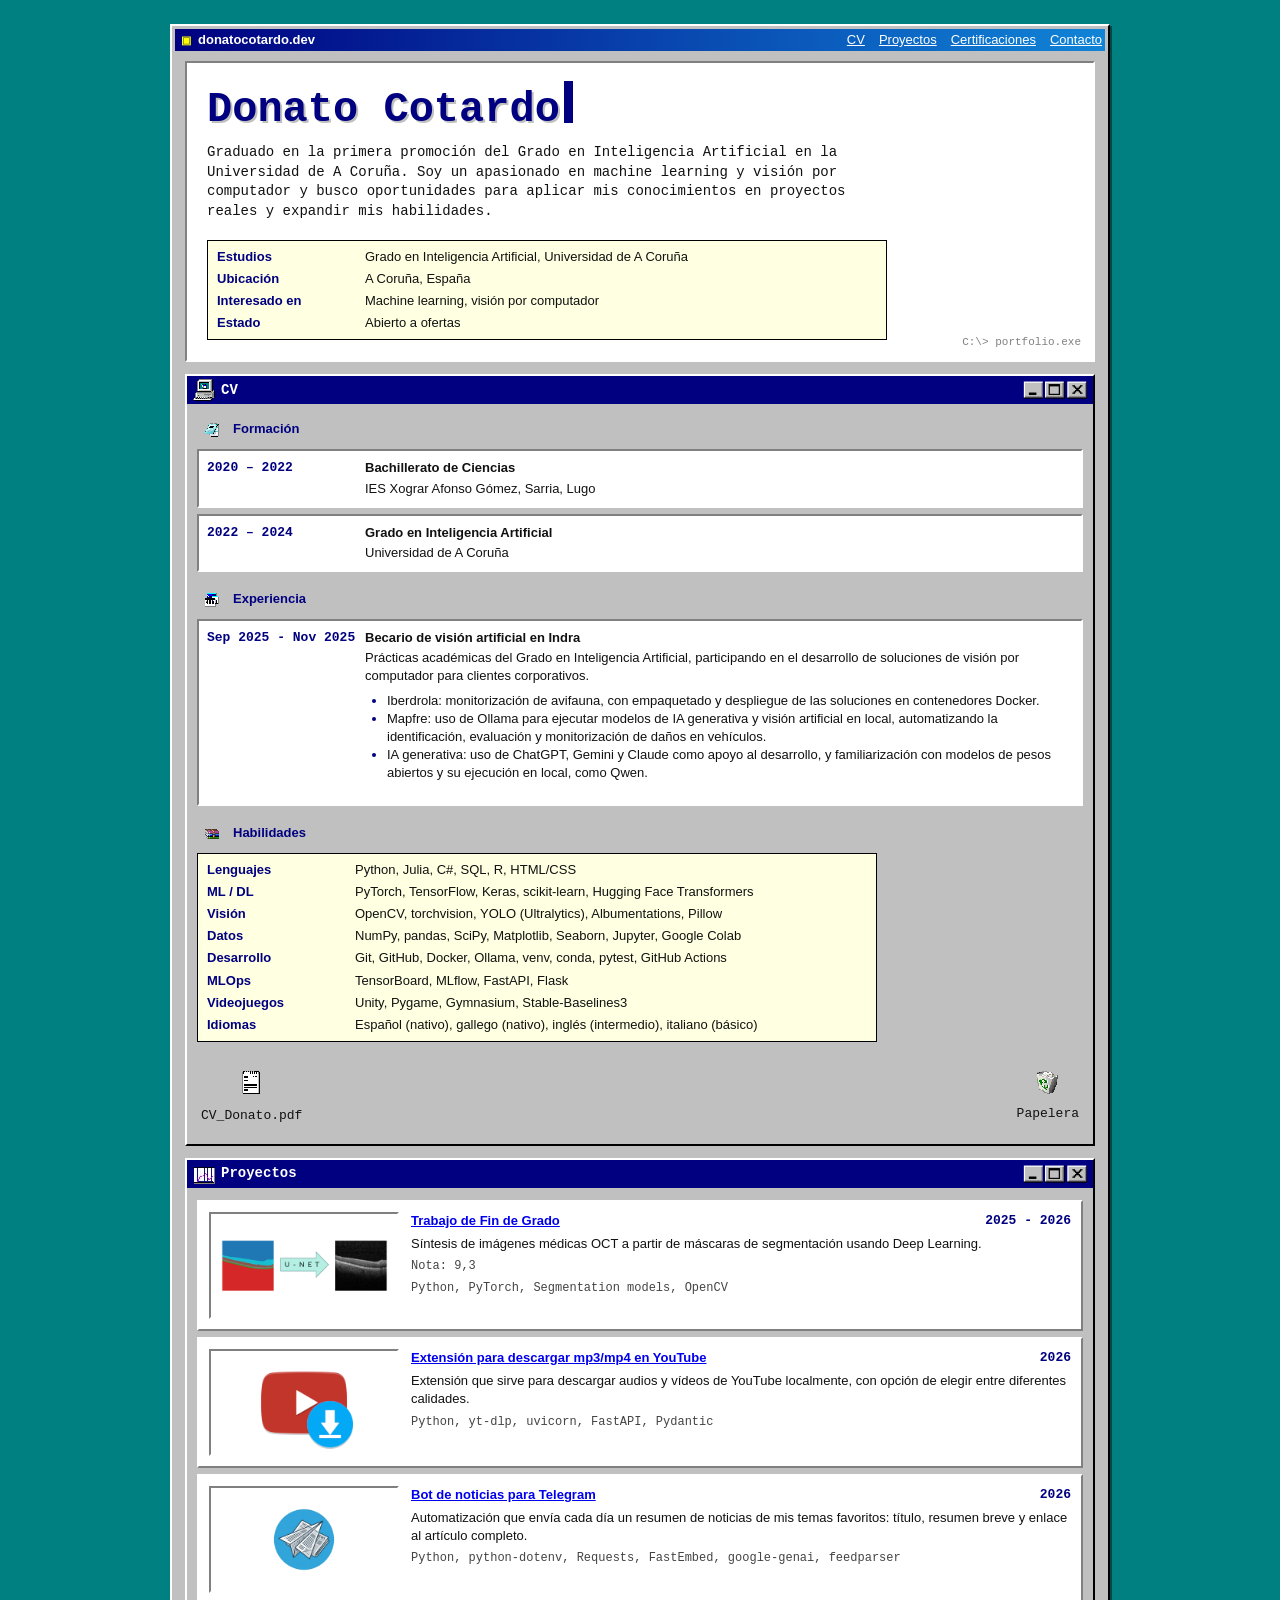
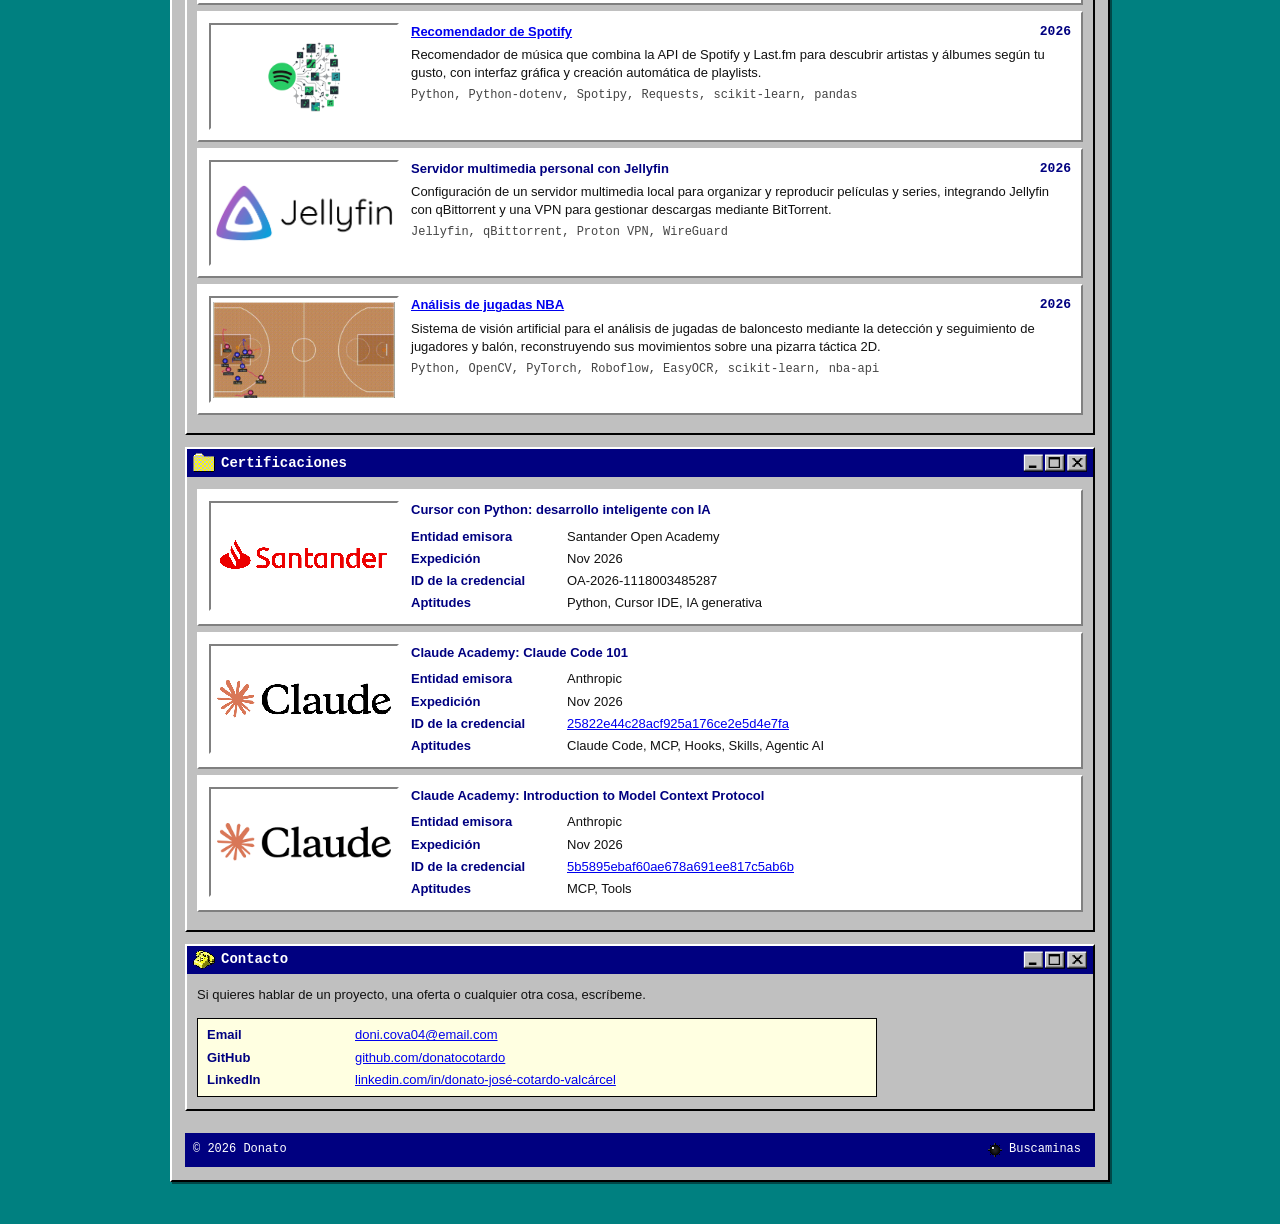
<file: index.html>
<!DOCTYPE html>
<html lang="es">
<head>
  <meta charset="utf-8">
  <meta name="viewport" content="width=device-width, initial-scale=1">
  <title>Donato José Cotardo Valcárcel — Ingeniería y proyectos</title>
  <meta name="description" content="Web personal de Donato José Cotardo Valcárcel: CV, proyectos personales y trabajo de fin de grado.">
  <link rel="preconnect" href="https://fonts.googleapis.com">
  <link rel="preconnect" href="https://fonts.gstatic.com" crossorigin>
  <link href="https://fonts.googleapis.com/css2?family=IBM+Plex+Mono:wght@400;500;600&display=swap" rel="stylesheet">
  <link rel="stylesheet" href="style.css?v=20261125">
</head>
<body>
<div class="page">

  <div class="top">
    <span>donatocotardo.dev</span>
    <nav aria-label="Principal">
      <a href="#cv">CV</a>
      <a href="#proyectos">Proyectos</a>
      <a href="#certificaciones">Certificaciones</a>
      <a href="#contacto">Contacto</a>
    </nav>
  </div>

  <main>
    <div class="hero">
      <h1>Donato Cotardo<span class="cursor" aria-hidden="true"></span></h1>
      <p class="lead">Graduado en la primera promoción del Grado en Inteligencia Artificial en la Universidad de A Coruña. Soy un apasionado en machine learning y visión por computador y busco oportunidades para aplicar mis conocimientos en proyectos reales y expandir mis habilidades.</p>
      <dl class="spec">
        <div><dt>Estudios</dt><dd>Grado en Inteligencia Artificial, Universidad de A Coruña</dd></div>
        <div><dt>Ubicación</dt><dd>A Coruña, España</dd></div>
        <div><dt>Interesado en</dt><dd>Machine learning, visión por computador</dd></div>
        <div><dt>Estado</dt><dd>Abierto a ofertas</dd></div>
      </dl>
    </div>

    <section id="cv">
      <h2>
        <span class="section-title"><img class="section-icon" src="images/pc.png" alt="" aria-hidden="true">CV</span>
        <span class="window-controls" aria-label="Controles de ventana">
          <button class="window-button minimize-button" type="button" aria-label="Minimizar CV"></button>
          <button class="window-button restore-button" type="button" aria-label="Restaurar CV"></button>
          <button class="window-button close-button" type="button" aria-label="Cerrar CV"></button>
        </span>
      </h2>
      <div class="body">
        <div>
          <h3 class="group-title"><img class="inline-icon" src="images/bloc.png" alt="" aria-hidden="true">Formación</h3>
          <div class="entry">
            <time>2020 – 2022</time>
            <div><strong>Bachillerato de Ciencias</strong><p>IES Xograr Afonso Gómez, Sarria, Lugo</p></div>
          </div>
          <div class="entry">
            <time>2022 – 2024</time>
            <div><strong>Grado en Inteligencia Artificial</strong><p>Universidad de A Coruña</p></div>
          </div>
        </div>

        <div>
          <h3 class="group-title"><img class="inline-icon" src="images/exp.png" alt="" aria-hidden="true">Experiencia</h3>
          <div class="entry">
            <time>Sep 2025 - Nov 2025</time>
            <div><strong>Becario de visión artificial en Indra</strong>
            <p>Prácticas académicas del Grado en Inteligencia Artificial, participando en el desarrollo de soluciones de visión por computador para clientes corporativos.</p>
              <ul>
                <li>Iberdrola: monitorización de avifauna, con empaquetado y despliegue de las soluciones en contenedores Docker.</li>
                <li>Mapfre: uso de Ollama para ejecutar modelos de IA generativa y visión artificial en local, automatizando la identificación, evaluación y monitorización de daños en vehículos.</li>
                <li>IA generativa: uso de ChatGPT, Gemini y Claude como apoyo al desarrollo, y familiarización con modelos de pesos abiertos y su ejecución en local, como Qwen.</li>
              </ul>
            </div>
          </div>
        </div>


        <div>
          <h3 class="group-title"><img class="inline-icon" src="images/winrar.png" alt="" aria-hidden="true">Habilidades</h3>
          <dl class="spec">
            <div><dt>Lenguajes</dt><dd>Python, Julia, C#, SQL, R, HTML/CSS</dd></div>
            <div><dt>ML / DL</dt><dd>PyTorch, TensorFlow, Keras, scikit-learn, Hugging Face Transformers</dd></div>
            <div><dt>Visión</dt><dd>OpenCV, torchvision, YOLO (Ultralytics), Albumentations, Pillow</dd></div>
            <div><dt>Datos</dt><dd>NumPy, pandas, SciPy, Matplotlib, Seaborn, Jupyter, Google Colab</dd></div>
            <div><dt>Desarrollo</dt><dd>Git, GitHub, Docker, Ollama, venv, conda, pytest, GitHub Actions</dd></div>
            <div><dt>MLOps</dt><dd>TensorBoard, MLflow, FastAPI, Flask</dd></div>
            <div><dt>Videojuegos</dt><dd>Unity, Pygame, Gymnasium, Stable-Baselines3</dd></div>
            <div><dt>Idiomas</dt><dd>Español (nativo), gallego (nativo), inglés (intermedio), italiano (básico)</dd></div>
          </dl>
        </div>

        <div class="desktop-files">
          <div class="cv-file">
            <a class="cv-link" href="cv.html" draggable="true" aria-label="Abrir CV en PDF">
              <img src="images/cv.png" alt="">
              <span>CV_Donato.pdf</span>
            </a>
          </div>
          <div class="trash-file" aria-label="Papelera de reciclaje">
            <img class="recycle-bin" src="images/basura.png" alt="">
            <span>Papelera</span>
          </div>
        </div>
      </div>
    </section>

    <section id="proyectos">
      <h2>
        <span class="section-title"><img class="section-icon" src="images/proy.png" alt="" aria-hidden="true">Proyectos</span>
        <span class="window-controls" aria-label="Controles de ventana">
          <button class="window-button minimize-button" type="button" aria-label="Minimizar Proyectos"></button>
          <button class="window-button restore-button" type="button" aria-label="Restaurar Proyectos"></button>
          <button class="window-button close-button" type="button" aria-label="Cerrar Proyectos"></button>
        </span>
      </h2>
      <div class="body">
        <article class="project project-with-cover">
          <img class="project-cover" src="images/tfg.png"
               alt="Vista previa del Trabajo de Fin de Grado">
          <div class="project-content">
            <header>
              <h3><a href="https://github.com/donatocotardo/Trabajo-de-Fin-de-Grado">Trabajo de Fin de Grado</a></h3>
              <span>2025 - 2026</span>
            </header>
            <p>Síntesis de imágenes médicas OCT a partir de máscaras de segmentación usando Deep Learning.</p>
            <p class="stack">Nota: 9,3</p>
            <p class="stack">Python, PyTorch, Segmentation models, OpenCV</p>
          </div>
        </article>

        <article class="project project-with-cover">
          <img class="project-cover project-cover-featured" src="images/YT.png"
               alt="Vista previa de la extensión para YouTube">
          <div class="project-content">
            <header>
              <h3><a href="https://github.com/donatocotardo/Extension-YT">Extensión para descargar mp3/mp4 en YouTube</a></h3>
              <span>2026</span>
            </header>
            <p>Extensión que sirve para descargar audios y vídeos de YouTube localmente, con opción de elegir entre diferentes calidades.</p>
            <p class="stack">Python, yt-dlp, uvicorn, FastAPI, Pydantic</p>
          </div>
        </article>

        <article class="project project-with-cover">
          <img class="project-cover project-cover-featured" src="images/telegram.png"
               alt="Vista previa del bot de noticias para Telegram">
          <div class="project-content">
            <header>
              <h3><a href="https://github.com/donatocotardo/noticias">Bot de noticias para Telegram</a></h3>
              <span>2026</span>
            </header>
            <p>Automatización que envía cada día un resumen de noticias de mis temas favoritos: título, resumen breve y enlace al artículo completo.</p>
            <p class="stack">Python, python-dotenv, Requests, FastEmbed, google-genai, feedparser</p>
          </div>
        </article>

        <article class="project project-with-cover">
          <img class="project-cover project-cover-featured" src="images/spoty.png"
               alt="Vista previa del recomendador de Spotify">
          <div class="project-content">
            <header>
              <h3><a href="https://github.com/donatocotardo/recomendador_spotify">Recomendador de Spotify</a></h3>
              <span>2026</span>
            </header>
            <p>Recomendador de música que combina la API de Spotify y Last.fm para descubrir artistas y álbumes según tu gusto, con interfaz gráfica y creación automática de playlists.</p>
            <p class="stack">Python, Python-dotenv, Spotipy, Requests, scikit-learn, pandas</p>
          </div>
        </article>


        <article class="project project-with-cover">
          <img class="project-cover project-cover-featured"
              src="images/jellyfin.png"
              alt="Servidor multimedia personal con Jellyfin">
          <div class="project-content">
            <header>
              <h3>Servidor multimedia personal con Jellyfin</h3>
              <span>2026</span>
            </header>
            <p>Configuración de un servidor multimedia local para organizar y reproducir películas y series, integrando Jellyfin con qBittorrent y una VPN para gestionar descargas mediante BitTorrent.</p>
            <p class="stack">Jellyfin, qBittorrent, Proton VPN, WireGuard</p>
          </div>
        </article>

        <article class="project project-with-cover">
          <img class="project-cover project-cover-featured"
               src="images/pizarra.png"
               alt="Pizarra 2D con seguimiento de los jugadores y el balón">
          <div class="project-content">
            <header>
              <h3><a href="https://github.com/donatocotardo/analisis_nba">Análisis de jugadas NBA</a></h3>
              <span>2026</span>
            </header>
            <p>Sistema de visión artificial para el análisis de jugadas de baloncesto mediante la detección y seguimiento de jugadores y balón, reconstruyendo sus movimientos sobre una pizarra táctica 2D.</p>
            <p class="stack">Python, OpenCV, PyTorch, Roboflow, EasyOCR, scikit-learn, nba-api</p>
          </div>
        </article>

      </div>
    </section>

    <section id="certificaciones">
      <h2>
        <span class="section-title"><img class="section-icon" src="images/file.png" alt="" aria-hidden="true">Certificaciones</span>
        <span class="window-controls" aria-label="Controles de ventana">
          <button class="window-button minimize-button" type="button" aria-label="Minimizar Certificaciones"></button>
          <button class="window-button restore-button" type="button" aria-label="Restaurar Certificaciones"></button>
          <button class="window-button close-button" type="button" aria-label="Cerrar Certificaciones"></button>
        </span>
      </h2>
      <div class="body">
        <article class="project project-with-cover certification">
          <img class="project-cover certification-cover" src="images/sant_1.png" alt="Certificado de Cursor con Python: desarrollo inteligente con IA">
          <div class="project-content">
            <header>
              <h3>Cursor con Python: desarrollo inteligente con IA</h3>
            </header>
            <dl class="certification-details">
              <div><dt>Entidad emisora</dt><dd>Santander Open Academy</dd></div>
              <div><dt>Expedición</dt><dd>Nov 2026</dd></div>
              <div><dt>ID de la credencial</dt><dd>OA-2026-1118003485287</dd></div>
              <div><dt>Aptitudes</dt><dd>Python, Cursor IDE, IA generativa</dd></div>
            </dl>
          </div>
        </article>

        <article class="project project-with-cover certification">
          <img class="project-cover certification-cover" src="images/claude_1.png" alt="Certificado Claude Academy: Claude Code 101">
          <div class="project-content">
            <header>
              <h3>Claude Academy: Claude Code 101</h3>
            </header>
            <dl class="certification-details">
              <div><dt>Entidad emisora</dt><dd>Anthropic</dd></div>
              <div><dt>Expedición</dt><dd>Nov 2026</dd></div>
              <div><dt>ID de la credencial</dt><dd><a href="https://academy.claude.com/badges/dc5e6380-36df-4588-a060-ba5bb38d3f61" target="_blank" rel="noopener noreferrer">25822e44c28acf925a176ce2e5d4e7fa</a></dd></div>
              <div><dt>Aptitudes</dt><dd>Claude Code, MCP, Hooks, Skills, Agentic AI</dd></div>
            </dl>
          </div>
        </article>

        <article class="project project-with-cover certification">
          <img class="project-cover certification-cover certification-logo" src="images/claude_1.png" alt="Logotipo de Claude">
          <div class="project-content">
            <header>
              <h3>Claude Academy: Introduction to Model Context Protocol</h3>
            </header>
            <dl class="certification-details">
              <div><dt>Entidad emisora</dt><dd>Anthropic</dd></div>
              <div><dt>Expedición</dt><dd>Nov 2026</dd></div>
              <div><dt>ID de la credencial</dt><dd><a href="https://academy.claude.com/verify/5b5895ebaf60ae678a691ee817c5ab6b" target="_blank" rel="noopener noreferrer">5b5895ebaf60ae678a691ee817c5ab6b</a></dd></div>
              <div><dt>Aptitudes</dt><dd>MCP, Tools</dd></div>
            </dl>
          </div>
        </article>
      </div>
    </section>

    <section id="contacto">
      <h2>
        <span class="section-title"><img class="section-icon" src="images/tlf.png" alt="" aria-hidden="true">Contacto</span>
        <span class="window-controls" aria-label="Controles de ventana">
          <button class="window-button minimize-button" type="button" aria-label="Minimizar Contacto"></button>
          <button class="window-button restore-button" type="button" aria-label="Restaurar Contacto"></button>
          <button class="window-button close-button" type="button" aria-label="Cerrar Contacto"></button>
        </span>
      </h2>
      <div class="body">
        <p>Si quieres hablar de un proyecto, una oferta o cualquier otra cosa, escríbeme.</p>
        <dl class="spec">
          <div><dt>Email</dt><dd><a href="mailto:doni.cova04@email.com">doni.cova04@email.com</a></dd></div>
          <div><dt>GitHub</dt><dd><a href="https://github.com/donatocotardo">github.com/donatocotardo</a></dd></div>
          <div><dt>LinkedIn</dt><dd><a href="https://www.linkedin.com/in/donato-josé-cotardo-valcárcel-a30a272b8">linkedin.com/in/donato-josé-cotardo-valcárcel</a></dd></div>
        </dl>
      </div>
    </section>
  </main>

  <footer>
    <span>© 2026 Donato</span>
    <button class="minesweeper-launcher" type="button" aria-label="Abrir Buscaminas">
      <img class="mine-icon" src="images/minas.png" alt="" aria-hidden="true">
      <span>Buscaminas</span>
    </button>
  </footer>

</div>
<div class="game-window" id="minesweeper-window" hidden>
  <div class="game-titlebar">
    <strong>Buscaminas</strong>
    <button class="game-close" type="button" aria-label="Cerrar Buscaminas">X</button>
  </div>
  <div class="game-body">
    <div class="game-toolbar">
      <span class="mine-counter" aria-live="polite">010</span>
      <button class="game-reset" type="button" aria-label="Reiniciar partida">🙂</button>
      <span class="game-timer">000</span>
    </div>
    <div class="mine-board" role="grid" aria-label="Tablero de Buscaminas"></div>
    <p class="game-status" aria-live="polite"></p>
  </div>
</div>
<script src="script.js"></script>
</body>
</html>
</file>
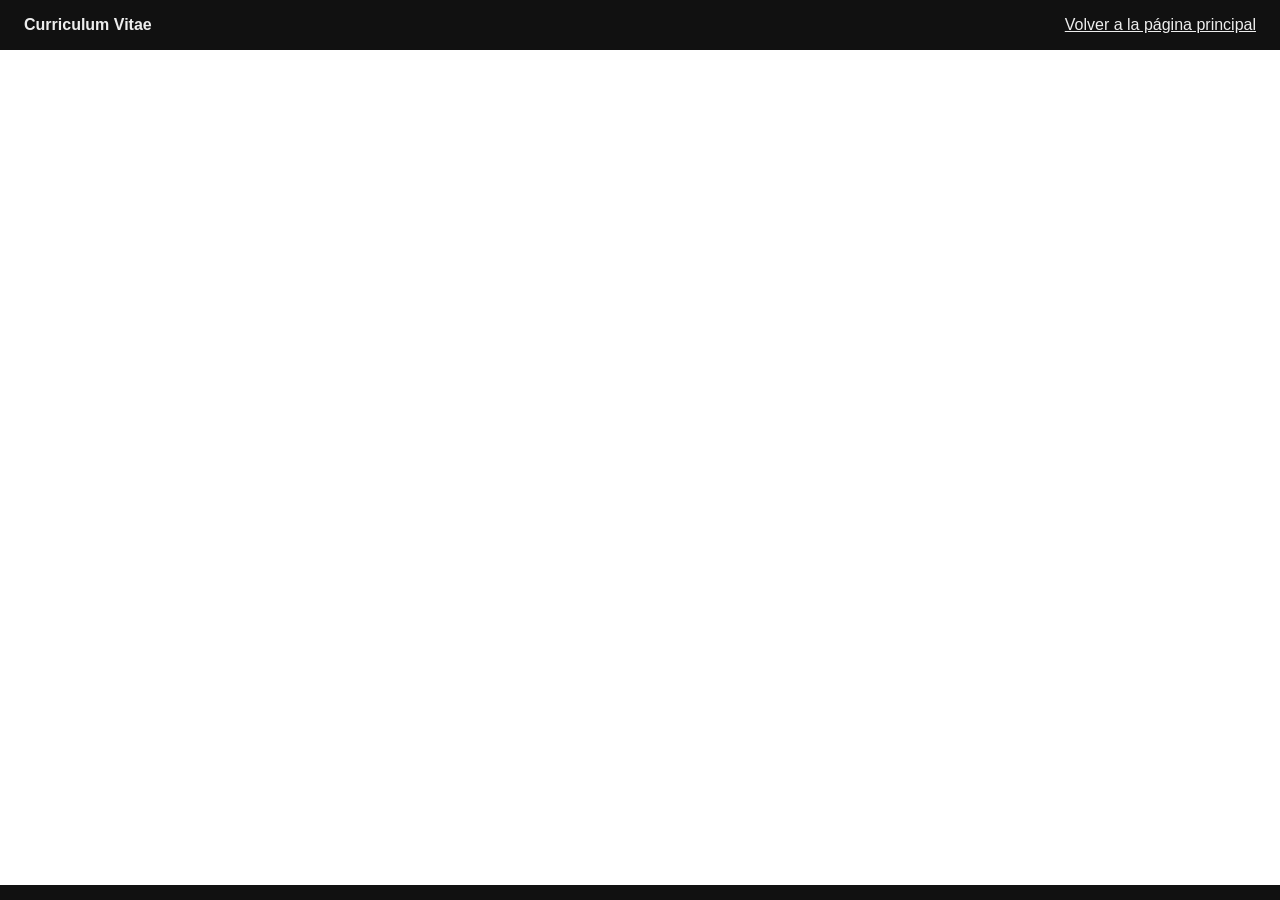
<file: cv.html>
<!doctype html>
<html lang="es">
<head>
  <meta charset="utf-8">
  <meta name="viewport" content="width=device-width, initial-scale=1">
  <title>CV — Donato Cotardo</title>
  <style>
    :root {
      color-scheme: dark;
      font-family: Arial, sans-serif;
      background: #111;
      color: #eee;
    }

    body {
      margin: 0;
    }

    header {
      display: flex;
      justify-content: space-between;
      align-items: center;
      gap: 1rem;
      padding: 1rem 1.5rem;
    }

    a {
      color: inherit;
    }

    iframe {
      display: block;
      width: 100%;
      height: calc(100vh - 65px);
      border: 0;
      background: #fff;
    }
  </style>
</head>
<body>
  <header>
    <strong>Curriculum Vitae</strong>
    <a href="index.html">Volver a la página principal</a>
  </header>

  <iframe src="CV_Donato_Jose_Cotardo_Valcarcel.pdf" title="Curriculum Vitae en PDF">
    <p>Tu navegador no puede mostrar el PDF.
      <a href="CV_Donato_Jose_Cotardo_Valcarcel.pdf">Abrir el PDF</a>
    </p>
  </iframe>
</body>
</html>
</file>
<file: style.css>
:root {
  --desktop: #008080;
  --window: #c0c0c0;
  --light: #ffffff;
  --shadow: #808080;
  --dark: #000000;
  --navy: #000080;
  --blue: #0000aa;
  --paper: #ffffff;
  --text: #111111;
  --link: #0000ee;
}

*, *::before, *::after { box-sizing: border-box; }

html { scroll-behavior: smooth; }

body {
  margin: 0;
  color: var(--text);
  background: var(--desktop);
  font-family: Tahoma, "MS Sans Serif", Arial, sans-serif;
  font-size: 13px;
  line-height: 1.4;
}

body,
body * {
  cursor: url("images/cursor.png") 0 0, auto;
}

p,
li,
dt,
dd,
time,
strong,
h1,
h2,
h3,
footer {
  cursor: url("images/cursor_lee.png") 0 0, text;
}

a {
  cursor: url("images/cursos_toca.png") 0 0, pointer;
}

a {
  color: var(--link);
  text-decoration: underline;
}

a:hover { color: #ff0000; }
a:focus-visible { outline: 1px dotted var(--dark); outline-offset: 2px; }

.page {
  max-width: 940px;
  width: min(940px, calc(100% - 24px));
  margin: 24px auto 42px;
  padding: 3px;
  background: var(--window);
  border: 2px solid;
  border-color: var(--light) var(--dark) var(--dark) var(--light);
  box-shadow: 2px 2px 0 rgba(0, 0, 0, 0.45);
}

.top {
  display: flex;
  align-items: center;
  justify-content: space-between;
  gap: 12px;
  min-height: 22px;
  padding: 2px 3px 2px 6px;
  color: var(--light);
  background: linear-gradient(90deg, var(--navy), #1084d7);
  font-weight: bold;
}

.top > span { white-space: nowrap; }

.top > span::before {
  display: inline-block;
  width: 12px;
  height: 12px;
  margin-right: 5px;
  content: "▣";
  color: #ffff00;
  font-size: 11px;
}

.top nav {
  display: flex;
  flex-wrap: wrap;
  gap: 2px 14px;
  font-weight: normal;
}

.top a { color: var(--light); }
.top a:hover { color: #ffff00; }

main { padding: 10px; }

.hero {
  position: relative;
  margin-bottom: 12px;
  padding: 18px 20px 20px;
  background: var(--paper);
  border: 2px solid;
  border-color: var(--shadow) var(--light) var(--light) var(--shadow);
}

.hero::after {
  position: absolute;
  right: 12px;
  bottom: 10px;
  content: "C:\\> portfolio.exe";
  color: var(--shadow);
  font-family: "Courier New", monospace;
  font-size: 11px;
}

h1 {
  margin: 0 0 12px;
  color: var(--navy);
  font-family: "Courier New", monospace;
  font-size: clamp(25px, 5vw, 42px);
  line-height: 1;
  text-shadow: 2px 2px 0 #c0c0c0;
}

.cursor {
  display: inline-block;
  width: 9px;
  height: 1em;
  margin-left: 4px;
  background: var(--navy);
  vertical-align: -2px;
  animation: blink 1s steps(1) infinite;
}

@keyframes blink { 50% { opacity: 0; } }

.lead {
  max-width: 680px;
  margin: 0 0 18px;
  font-family: "Courier New", monospace;
  font-size: 14px;
}

.spec {
  max-width: 680px;
  margin: 0;
  padding: 5px;
  background: #ffffe1;
  border: 1px solid var(--dark);
}

.spec > div {
  display: grid;
  grid-template-columns: 140px 1fr;
  gap: 8px;
  padding: 2px 4px;
}

.spec dt {
  color: var(--navy);
  font-weight: bold;
}

.spec dd { margin: 0; }

section {
  display: grid;
  grid-template-columns: 140px 1fr;
  gap: 10px;
  margin: 12px 0;
  padding: 0 10px 12px;
  background: var(--window);
  border: 2px solid;
  border-color: var(--light) var(--dark) var(--dark) var(--light);
}

h2 {
  display: flex;
  align-items: center;
  justify-content: space-between;
  grid-column: 1 / -1;
  margin: 0 -10px 2px;
  padding: 3px 6px;
  color: var(--light);
  background: var(--navy);
  font-family: "Courier New", monospace;
  font-size: 14px;
}

.section-title {
  display: inline-flex;
  align-items: center;
}

.window-controls {
  display: inline-flex;
  gap: 2px;
  margin-left: auto;
}

.window-button {
  width: 20px;
  height: 18px;
  padding: 0;
  border: 0;
  background-color: transparent;
  background-image: url("images/cerrar.png");
  background-repeat: no-repeat;
  background-size: 64px 18px;
  cursor: url("images/cursos_toca.png") 0 0, pointer;
}

.minimize-button { background-position: 0 0; }
.restore-button { background-position: -21px 0; }
.close-button { background-position: -43px 0; }

.window-button:hover,
.window-button:focus-visible {
  outline: 1px dotted #ffff00;
  outline-offset: 1px;
}

section.is-minimized > .body { display: none; }
section.is-minimized .window-button { background-image: url("images/abrir.png"); }
section.is-closed { display: none; }

.section-icon,
.inline-icon,
.recycle-bin {
  display: inline-block;
  object-fit: contain;
  image-rendering: pixelated;
  vertical-align: middle;
}

.section-icon {
  width: 22px;
  height: 22px;
  margin-right: 6px;
}

.inline-icon {
  width: 30px;
  height: 28px;
  margin-right: 6px;
}

.desktop-files {
  display: flex;
  align-items: flex-start;
  justify-content: space-between;
  width: 100%;
  min-height: 76px;
}

.cv-file,
.trash-file {
  display: inline-flex;
  flex-direction: column;
  align-items: center;
  font-family: "Courier New", monospace;
  text-align: center;
}

.trash-file {
  padding: 3px;
  border: 1px solid transparent;
}

.recycle-bin {
  width: 48px;
  height: 45px;
  object-fit: contain;
  image-rendering: pixelated;
}

.cv-link[aria-hidden="true"] {
  display: none;
}

.cv-link {
  display: inline-flex;
  flex-direction: column;
  align-items: center;
  gap: 2px;
  padding: 3px;
  color: var(--text);
  border: 1px solid transparent;
  text-decoration: none;
  cursor: url("images/cursos_toca.png") 0 0, pointer;
}

.cv-link:hover {
  color: var(--link);
  border-color: var(--navy);
  background: #ffffe1;
}

.cv-link.is-dragging {
  opacity: 0.55;
}

.cv-link,
.cv-link * {
  cursor: url("images/cursos_toca.png") 0 0, pointer;
}

.cv-link {
  touch-action: none;
}

.cv-link img {
  display: block;
  width: 48px;
  height: 45px;
  object-fit: contain;
  image-rendering: pixelated;
}

.cv-link span { display: block; }

.trash-file.is-target {
  border-color: var(--navy);
  background: #ffffe1;
}

h3 { margin: 0; color: var(--navy); font-size: 13px; }
.body {
  grid-column: 1 / -1;
  min-width: 0;
}
.body > * + * { margin-top: 14px; }
.body p { max-width: 680px; margin: 0; }

.entry {
  display: grid;
  grid-template-columns: 150px 1fr;
  gap: 8px;
  padding: 8px;
  background: var(--paper);
  border: 2px solid;
  border-color: var(--shadow) var(--light) var(--light) var(--shadow);
}

.entry + .entry { margin-top: 6px; }
.entry time {
  color: var(--navy);
  font-family: "Courier New", monospace;
  font-weight: bold;
  white-space: nowrap;
}
.entry p { margin: 2px 0 0; }
.group-title { margin: 0 0 5px; font-size: 13px; }

.project {
  margin: 6px 0;
  padding: 10px;
  background: var(--paper);
  border: 2px solid;
  border-color: var(--light) var(--shadow) var(--shadow) var(--light);
}

.project:first-of-type { margin-top: 0; }
.project-with-cover {
  display: grid;
  grid-template-columns: 190px minmax(0, 1fr);
  align-items: start;
  gap: 12px;
}
.project-content { min-width: 0; }
.project-cover {
  display: block;
  width: 190px;
  aspect-ratio: 16 / 9;
  object-fit: contain;
  padding: 6px;
  margin: 0;
  border: 2px solid;
  border-color: var(--shadow) var(--light) var(--light) var(--shadow);
  background: #ffffff;
  image-rendering: auto;
}
.project-cover-featured { padding: 2px; }
.project header { display: flex; justify-content: space-between; gap: 12px; }
.project header span { color: var(--navy); font-family: "Courier New", monospace; font-weight: bold; }
.project p { margin: 5px 0 0; }
.project .stack { color: #444444; font-family: "Courier New", monospace; font-size: 12px; }
.certification-cover {
  width: 190px;
  height: 110px;
  object-fit: contain;
  image-rendering: pixelated;
}
.certification-logo { image-rendering: auto; }
.certification-details {
  margin: 6px 0 0;
  padding: 0;
  border: 0;
  background: transparent;
}
.certification-details > div {
  display: grid;
  grid-template-columns: 150px minmax(0, 1fr);
  gap: 6px;
  padding: 2px 0;
}
.certification-details dt {
  color: var(--navy);
  font-weight: bold;
}
.certification-details dd {
  margin: 0;
}

ul { margin-top: 6px; padding-left: 22px; }
li::marker { color: var(--navy); }

footer {
  display: flex;
  align-items: center;
  justify-content: space-between;
  gap: 12px;
  margin: 0 10px 10px;
  padding: 5px 8px;
  color: var(--light);
  background: var(--navy);
  font-family: "Courier New", monospace;
  font-size: 12px;
}

.minesweeper-launcher {
  display: inline-flex;
  align-items: center;
  gap: 5px;
  padding: 2px 5px;
  color: var(--light);
  background: transparent;
  border: 1px solid transparent;
  font: inherit;
  cursor: url("images/cursos_toca.png") 0 0, pointer;
}

.minesweeper-launcher:hover {
  border-color: var(--light);
  color: #ffff00;
}

.mine-icon {
  display: inline-grid;
  width: 18px;
  height: 18px;
  place-items: center;
  object-fit: contain;
  image-rendering: pixelated;
}

.game-window {
  position: fixed;
  top: 50%;
  left: 50%;
  z-index: 10;
  width: 290px;
  transform: translate(-50%, -50%);
  background: var(--window);
  border: 2px solid;
  border-color: var(--light) var(--dark) var(--dark) var(--light);
  box-shadow: 4px 4px 0 rgba(0, 0, 0, 0.4);
}

.game-titlebar {
  display: flex;
  align-items: center;
  justify-content: space-between;
  padding: 2px 3px 2px 6px;
  color: var(--light);
  background: linear-gradient(90deg, var(--navy), #1084d7);
  font-size: 13px;
}

.game-close {
  width: 18px;
  height: 16px;
  padding: 0;
  color: var(--dark);
  background: var(--window);
  border: 2px solid;
  border-color: var(--light) var(--dark) var(--dark) var(--light);
  font: bold 11px Arial, sans-serif;
  cursor: url("images/cursos_toca.png") 0 0, pointer;
}

.game-body { padding: 10px; }

.game-toolbar {
  display: flex;
  align-items: center;
  justify-content: space-between;
  padding: 4px;
  border: 2px solid;
  border-color: var(--shadow) var(--light) var(--light) var(--shadow);
}

.mine-counter,
.game-timer {
  min-width: 42px;
  padding: 2px 3px;
  color: #ff0000;
  background: #111;
  font: bold 18px "Courier New", monospace;
  text-align: center;
}

.game-reset {
  width: 26px;
  height: 25px;
  padding: 0;
  background: var(--window);
  border: 2px solid;
  border-color: var(--light) var(--dark) var(--dark) var(--light);
  font-size: 16px;
  cursor: url("images/cursos_toca.png") 0 0, pointer;
}

.mine-board {
  display: grid;
  grid-template-columns: repeat(9, 24px);
  gap: 0;
  width: max-content;
  margin: 10px auto;
  border: 2px solid var(--shadow);
}

.mine-cell {
  width: 24px;
  height: 24px;
  padding: 0;
  touch-action: none;
  color: var(--navy);
  background: var(--window);
  border: 2px solid;
  border-color: var(--light) var(--shadow) var(--shadow) var(--light);
  font: bold 14px "Courier New", monospace;
  cursor: url("images/cursos_toca.png") 0 0, pointer;
}

.mine-cell.is-revealed {
  border: 1px solid var(--shadow);
  background: #bdbdbd;
}

.mine-cell.is-mine { color: #000; }
.mine-cell .mine-image {
  display: block;
  width: 17px;
  height: 17px;
  margin: auto;
  object-fit: contain;
  image-rendering: pixelated;
}

.mine-cell .flag-image {
  display: block;
  width: 17px;
  height: 17px;
  margin: auto;
  object-fit: contain;
  image-rendering: pixelated;
}
.mine-cell[data-number="1"] { color: #0000ff; }
.mine-cell[data-number="2"] { color: #008000; }
.mine-cell[data-number="3"] { color: #ff0000; }
.mine-cell[data-number="4"] { color: #000080; }
.mine-cell[data-number="5"] { color: #800000; }

.game-help {
  margin: 0;
  font-size: 11px;
  text-align: center;
}

.game-status {
  min-height: 18px;
  margin: 0 0 5px;
  color: var(--navy);
  font-weight: bold;
  text-align: center;
}

@media (max-width: 620px) {
  .page { width: calc(100% - 10px); margin-top: 5px; }
  main { padding: 6px; }
  .top { align-items: flex-start; flex-direction: column; }
  .top nav { gap: 3px 10px; }
  section { grid-template-columns: 1fr; padding: 0 7px 10px; }
  .body { grid-column: 1 / -1; }
  h2 { margin-right: -7px; margin-left: -7px; }
  .spec > div, .entry { grid-template-columns: 1fr; gap: 2px; }
  .project header { display: block; }
  .project header span { display: block; margin-top: 3px; }
  .project-with-cover { grid-template-columns: 140px minmax(0, 1fr); gap: 8px; }
  .project-cover { width: 140px; }
  .certification-cover { height: 90px; }
  .certification-details > div { grid-template-columns: 1fr; gap: 0; }
  .certification-details dd { overflow-wrap: anywhere; }
  .hero::after { display: none; }
  .game-window { width: 280px; }
}

@media (prefers-reduced-motion: reduce) {
  html { scroll-behavior: auto; }
  .cursor { animation: none; }
}
</file>
